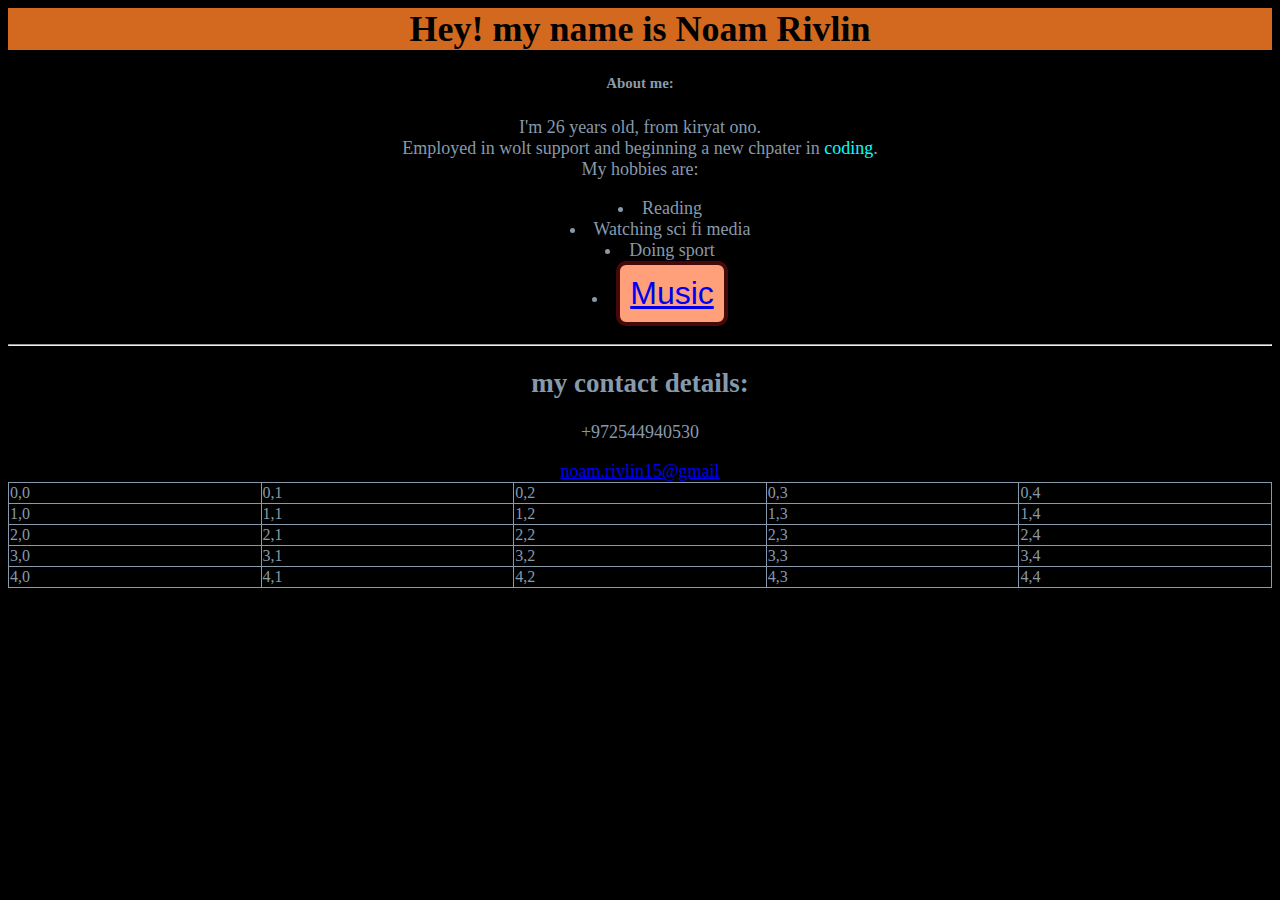
<file: C_ACADEMY/intro/NoamRivlin-intro1-day1+mysite&tasks/index.html>
<html>

<style>

</style>

<head>
    <title>day1 Task</title>
    <link rel="stylesheet" href="css/main.css">

</head>


<body>

    <h1 class="intro">Hey! my name is Noam Rivlin</h1>
    <!-- 
    <div class="face">
        <img class="myFace" src="image/myFace.jpg">
    </div> -->

    <h5>About me:</h5>

    <p> I'm 26 years old, from kiryat ono.<br>
        Employed in wolt support and beginning a new chpater in <span class="coding">coding</span>.<br>
        My hobbies are:
    <ul class="ul">
        <li>Reading</li>
        <li>Watching sci fi media </li>
        <li>Doing sport</li>
        <li><button class="musicButton"><a href="http://everynoise.com/">Music</a></button></li>

    </ul>
    <hr>

    <div class="info">
        </p>
        <h2 class="myContact">my contact details: </h2>
        <p>+972544940530 </p>
        <a href="http://google.com">noam.rivlin15@gmail</a>
    </div>


    <table class="tableTaskDay2">
        <tr>
            <td> 0,0 </td>
            <td> 0,1 </td>
            <td> 0,2 </td>
            <td> 0,3 </td>
            <td> 0,4 </td>
        </tr>
        <tr>
            <td> 1,0 </td>
            <td> 1,1 </td>
            <td> 1,2 </td>
            <td> 1,3 </td>
            <td> 1,4 </td>
        </tr>
        <tr>
            <td> 2,0 </td>
            <td> 2,1 </td>
            <td> 2,2 </td>
            <td> 2,3 </td>
            <td> 2,4 </td>
        </tr>
        <tr>
            <td> 3,0 </td>
            <td> 3,1 </td>
            <td> 3,2 </td>
            <td> 3,3 </td>
            <td> 3,4 </td>
        </tr>
        <tr>
            <td> 4,0 </td>
            <td> 4,1 </td>
            <td> 4,2 </td>
            <td> 4,3 </td>
            <td> 4,4 </td>
        </tr>
    </table>

    <script src="js/day2Task.js"> </script>
</body>

</html>
</file>
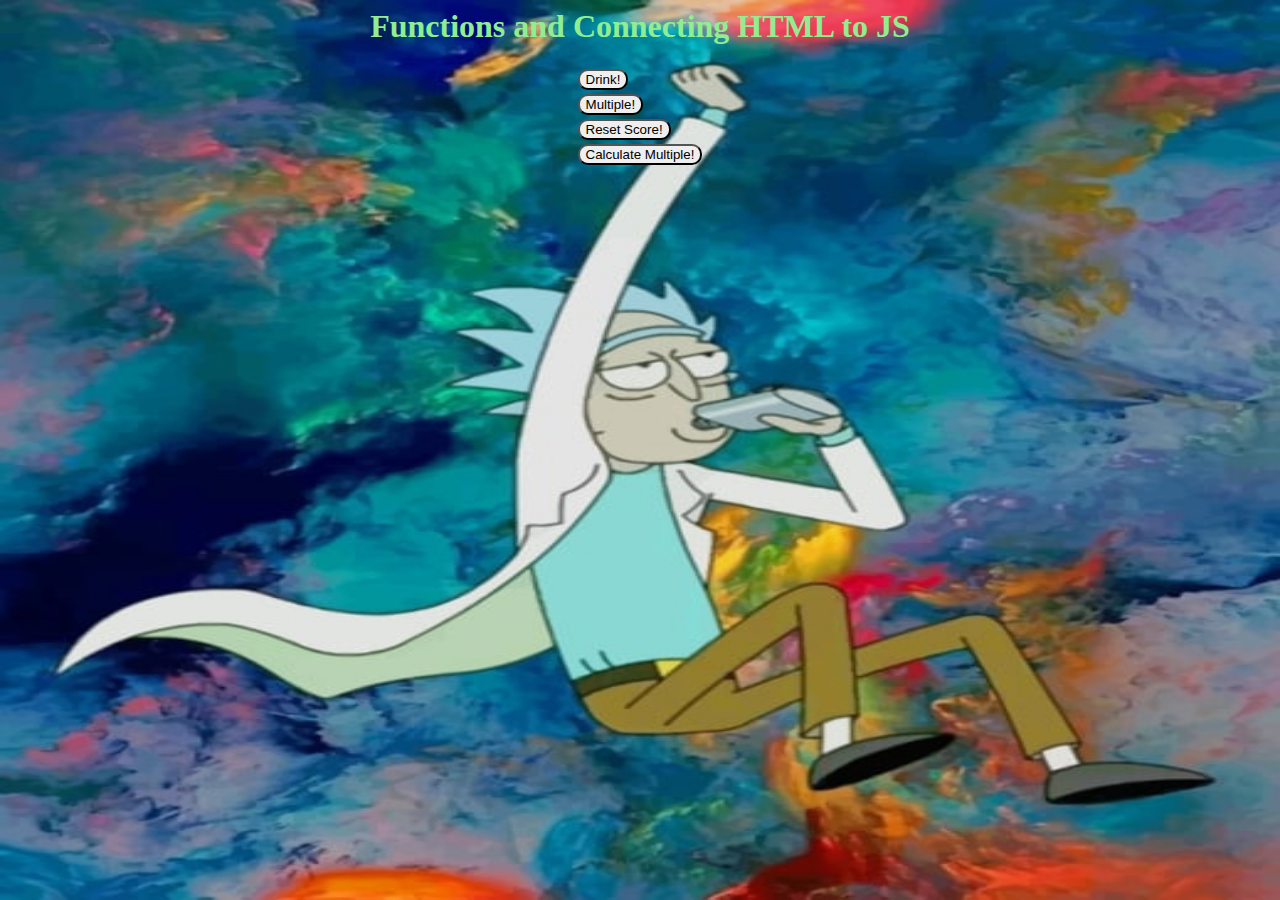
<file: C_ACADEMY/intro/NoamRivlin-intro1-day3/index.html>
<html>


<head>
    <title>Day 3 Task</title>
    <!-- <link rel="stylesheet" href="css/reset.css"> -->
    <link rel="stylesheet" href="css/main.css">
</head>

<body>
    <h1 class="intro"> Functions and Connecting HTML to JS</h1>

    <table>
        <tr>
            <td>
                <button onclick="drink()">Drink!</button>
            </td>
        </tr>

        <tr>
            <td>
                <button onclick="multTen()">Multiple!</button>
            </td>
        </tr>

        <tr>

            <td>
                <button onclick="resetScore()">Reset Score!</button>
            </td>
        </tr>

        <tr>
            <td>
                <button onclick="calculateMult()">Calculate Multiple!</button>
            </td>
        </tr>

    </table>
    <script src="js/day3Task.js">

    </script>

</body>

</html>
</file>
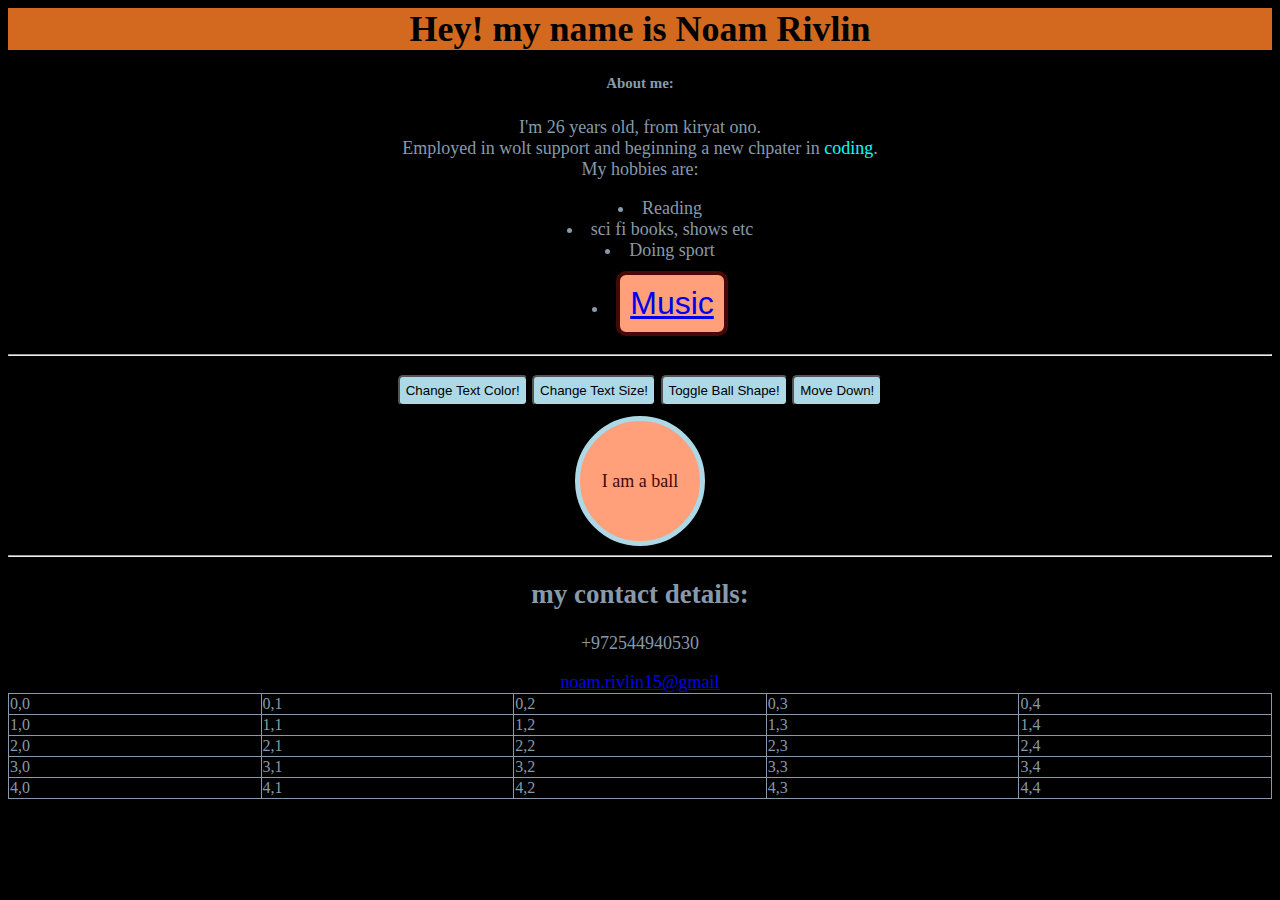
<file: C_ACADEMY/intro/NoamRivlin-intro1-day4/index.html>
<html>

<style>

</style>

<head>
    <title>day1 Task</title>
    <link rel="stylesheet" href="css/main.css">

</head>


<body>

    <h1 class="intro">Hey! my name is Noam Rivlin</h1>
    <!-- 
    <div class="face">
        <img class="myFace" src="image/myFace.jpg">
    </div> -->

    <h5>About me:</h5>

    <p> I'm 26 years old, from kiryat ono.<br>
        Employed in wolt support and beginning a new chpater in <span class="coding">coding</span>.<br>
        My hobbies are:
    <ul class="ul">
        <li>Reading</li>
        <li>sci fi books, shows etc </li>
        <li>Doing sport</li>
        <li><button class="musicButton"><a href="http://everynoise.com/" target="_blank">Music</a></button></li>

    </ul>
    <hr>
    <!-- day4Task -->

    <button onclick="changeTextColor()">Change Text Color!</button>
    <button onclick="changeTextSize()">Change Text Size!</button>
    <button onclick="toggleBallShape()" class="shape-btn">Toggle Ball Shape!</button>
    <button onclick="moveDown()" class="shape-btn">Move Down!</button>

    <div class="ball">
        I am a ball
    </div>
    <hr>


    <div class="info">
        </p>
        <h2 class="myContact">my contact details: </h2>
        <p>+972544940530 </p>
        <a href="http://google.com" target="_blank">noam.rivlin15@gmail</a>
    </div>

    <!-- day2Task -->
    <table class="tableTaskDay2">
        <tr>
            <td> 0,0 </td>
            <td> 0,1 </td>
            <td> 0,2 </td>
            <td> 0,3 </td>
            <td> 0,4 </td>
        </tr>
        <tr>
            <td> 1,0 </td>
            <td> 1,1 </td>
            <td> 1,2 </td>
            <td> 1,3 </td>
            <td> 1,4 </td>
        </tr>
        <tr>
            <td> 2,0 </td>
            <td> 2,1 </td>
            <td> 2,2 </td>
            <td> 2,3 </td>
            <td> 2,4 </td>
        </tr>
        <tr>
            <td> 3,0 </td>
            <td> 3,1 </td>
            <td> 3,2 </td>
            <td> 3,3 </td>
            <td> 3,4 </td>
        </tr>
        <tr>
            <td> 4,0 </td>
            <td> 4,1 </td>
            <td> 4,2 </td>
            <td> 4,3 </td>
            <td> 4,4 </td>
        </tr>
    </table>

    <!-- <script src="js/day2Task.js"> </script> -->
    <script src="js/day4Task.js"> </script>
</body>

</html>
</file>
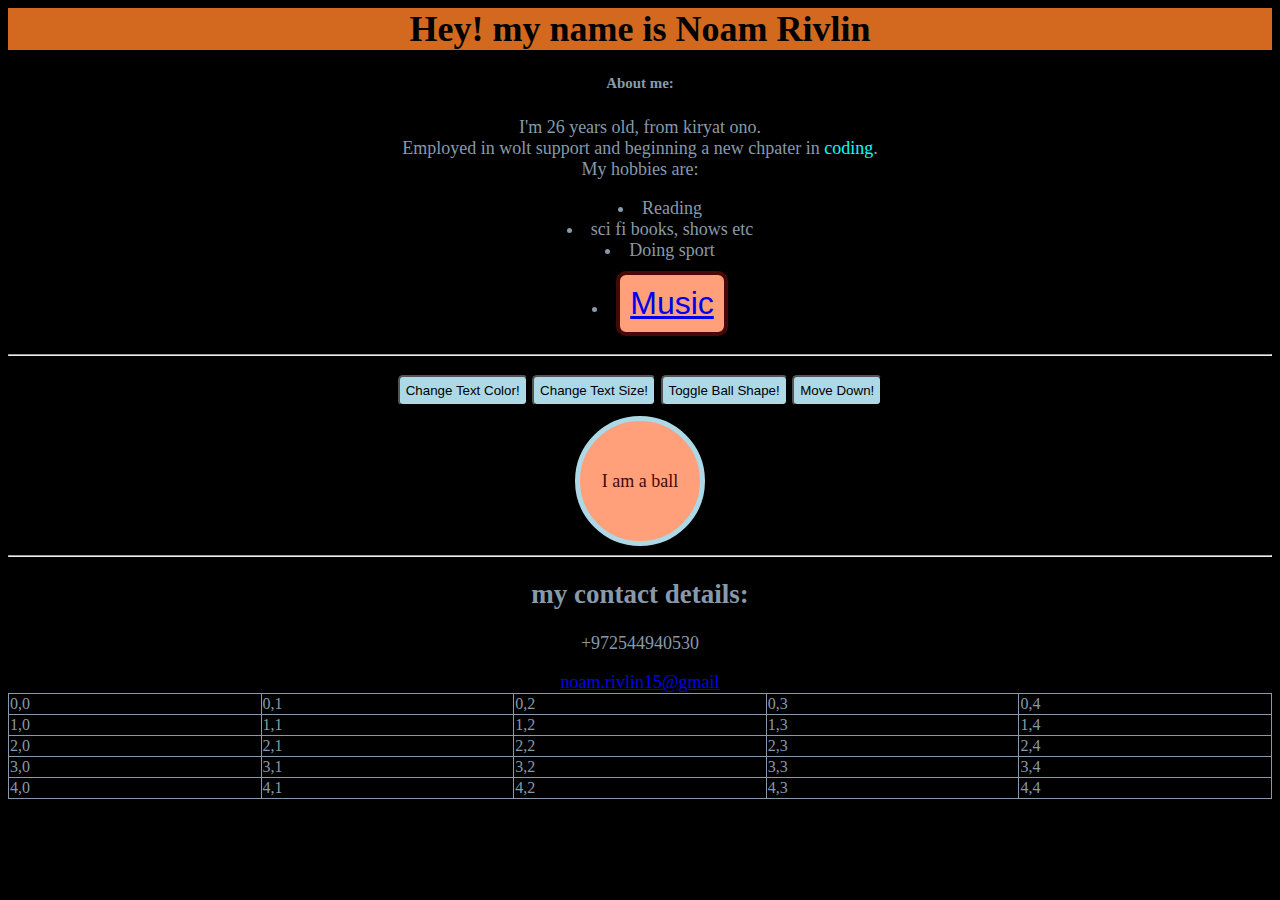
<file: C_ACADEMY/intro/NoamRivlin-intro1-day5/index.html>
<html>

<style>

</style>

<head>
    <title>day1 Task</title>
    <link rel="stylesheet" href="css/main.css">

</head>


<body>

    <h1 class="intro">Hey! my name is Noam Rivlin</h1>
    <!-- 
    <div class="face">
        <img class="myFace" src="image/myFace.jpg">
    </div> -->

    <h5>About me:</h5>

    <p> I'm 26 years old, from kiryat ono.<br>
        Employed in wolt support and beginning a new chpater in <span class="coding">coding</span>.<br>
        My hobbies are:
    <ul class="ul">
        <li>Reading</li>
        <li>sci fi books, shows etc </li>
        <li>Doing sport</li>
        <li><button class="musicButton"><a href="http://everynoise.com/" target="_blank">Music</a></button></li>

    </ul>
    <hr>
    <!-- day4Task -->

    <button onclick="changeTextColor()">Change Text Color!</button>
    <button onclick="changeTextSize()">Change Text Size!</button>
    <button onclick="toggleBallShape()" class="shape-btn">Toggle Ball Shape!</button>
    <button onclick="moveDown()" class="shape-btn">Move Down!</button>

    <div class="ball">
        I am a ball
    </div>
    <hr>


    <div class="info">
        </p>
        <h2 class="myContact">my contact details: </h2>
        <p>+972544940530 </p>
        <a href="http://google.com" target="_blank">noam.rivlin15@gmail</a>
    </div>

    <!-- day2Task -->
    <table class="tableTaskDay2">
        <tr>
            <td> 0,0 </td>
            <td> 0,1 </td>
            <td> 0,2 </td>
            <td> 0,3 </td>
            <td> 0,4 </td>
        </tr>
        <tr>
            <td> 1,0 </td>
            <td> 1,1 </td>
            <td> 1,2 </td>
            <td> 1,3 </td>
            <td> 1,4 </td>
        </tr>
        <tr>
            <td> 2,0 </td>
            <td> 2,1 </td>
            <td> 2,2 </td>
            <td> 2,3 </td>
            <td> 2,4 </td>
        </tr>
        <tr>
            <td> 3,0 </td>
            <td> 3,1 </td>
            <td> 3,2 </td>
            <td> 3,3 </td>
            <td> 3,4 </td>
        </tr>
        <tr>
            <td> 4,0 </td>
            <td> 4,1 </td>
            <td> 4,2 </td>
            <td> 4,3 </td>
            <td> 4,4 </td>
        </tr>
    </table>

    <!-- <script src="js/day2Task.js"> </script> -->
    <!-- <script src="js/day4Task.js"> </script> -->
    <script src="js/day5Task.js"> </script>
</body>

</html>
</file>
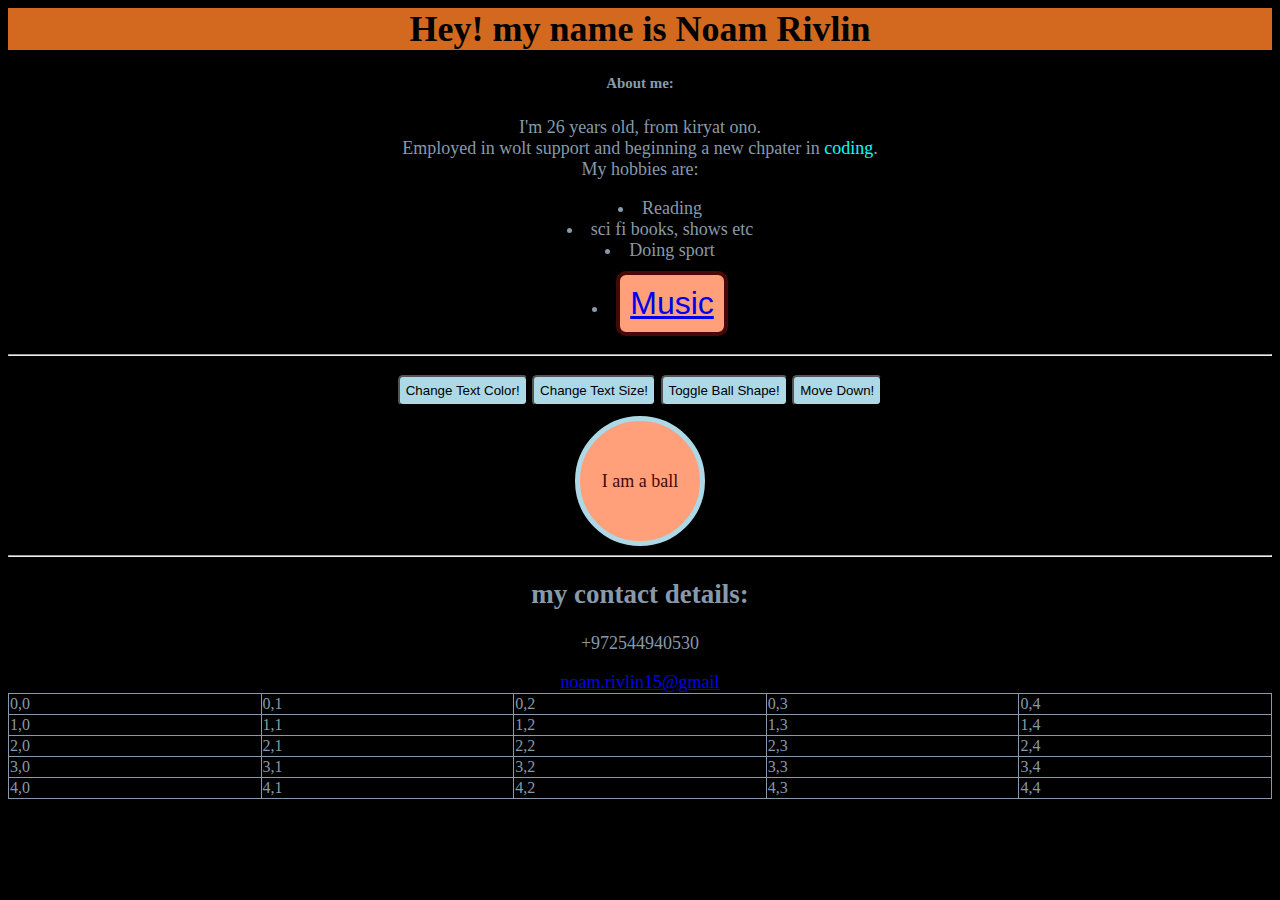
<file: C_ACADEMY/intro/NoamRivlin-intro1-day6/index.html>
<html>

<style>

</style>

<head>
    <title>day1 Task</title>
    <link rel="stylesheet" href="css/main.css">

</head>


<body>

    <h1 class="intro">Hey! my name is Noam Rivlin</h1>
    <!-- 
    <div class="face">
        <img class="myFace" src="image/myFace.jpg">
    </div> -->

    <h5>About me:</h5>

    <p> I'm 26 years old, from kiryat ono.<br>
        Employed in wolt support and beginning a new chpater in <span class="coding">coding</span>.<br>
        My hobbies are:
    <ul class="ul">
        <li>Reading</li>
        <li>sci fi books, shows etc </li>
        <li>Doing sport</li>
        <li><button class="musicButton"><a href="http://everynoise.com/" target="_blank">Music</a></button></li>

    </ul>
    <hr>
    <!-- day4Task -->

    <button onclick="changeTextColor()">Change Text Color!</button>
    <button onclick="changeTextSize()">Change Text Size!</button>
    <button onclick="toggleBallShape()" class="shape-btn">Toggle Ball Shape!</button>
    <button onclick="moveDown()" class="shape-btn">Move Down!</button>

    <div class="ball">
        I am a ball
    </div>
    <hr>


    <div class="info">
        </p>
        <h2 class="myContact">my contact details: </h2>
        <p>+972544940530 </p>
        <a href="http://google.com" target="_blank">noam.rivlin15@gmail</a>
    </div>

    <!-- day2Task -->
    <table class="tableTaskDay2">
        <tr>
            <td> 0,0 </td>
            <td> 0,1 </td>
            <td> 0,2 </td>
            <td> 0,3 </td>
            <td> 0,4 </td>
        </tr>
        <tr>
            <td> 1,0 </td>
            <td> 1,1 </td>
            <td> 1,2 </td>
            <td> 1,3 </td>
            <td> 1,4 </td>
        </tr>
        <tr>
            <td> 2,0 </td>
            <td> 2,1 </td>
            <td> 2,2 </td>
            <td> 2,3 </td>
            <td> 2,4 </td>
        </tr>
        <tr>
            <td> 3,0 </td>
            <td> 3,1 </td>
            <td> 3,2 </td>
            <td> 3,3 </td>
            <td> 3,4 </td>
        </tr>
        <tr>
            <td> 4,0 </td>
            <td> 4,1 </td>
            <td> 4,2 </td>
            <td> 4,3 </td>
            <td> 4,4 </td>
        </tr>
    </table>

    <!-- <script src="js/day2Task.js"> </script> -->
    <!-- <script src="js/day4Task.js"> </script> -->
    <!-- <script src="js/day5Task.js"> </script> -->
    <script src="js/day6Task.js"> </script>
</body>

</html>
</file>
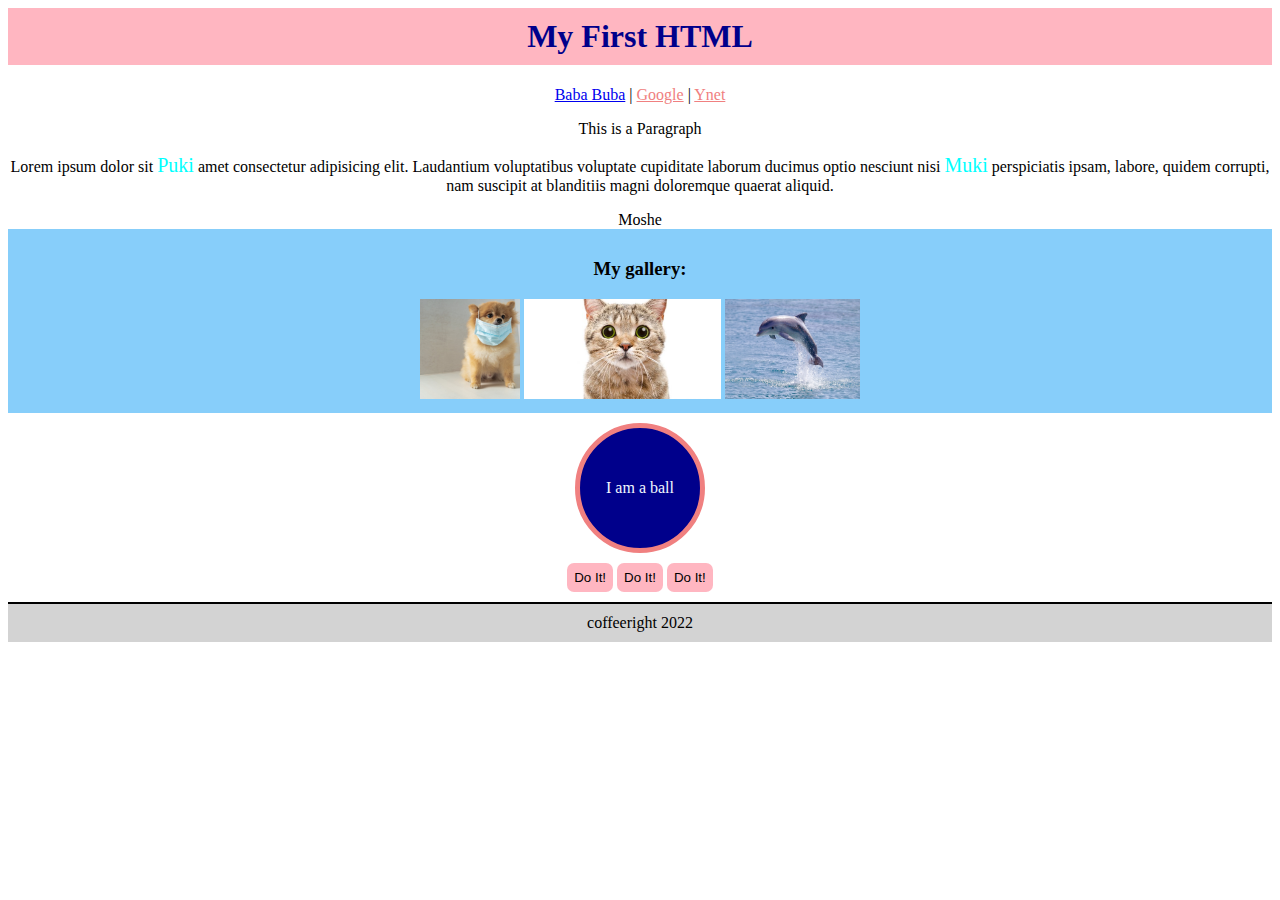
<file: C_ACADEMY/intro/intro1-day2/inClassDay2/index.html>
<html>

<head>
    <link rel="stylesheet" href="css/main.css">
    <title>My WebSite</title>
</head>

<body>
    <!-- Day1 -->
    <h1> My First HTML </h1>
    <!-- <h2> My First HTML </h2>
    <h3> My First HTML </h3> -->

    <a href="http://baba.com"> Baba Buba</a> |
    <a class="nice-link" href="http://google.com"> Google</a> |
    <a class="nice-link" href="http://ynet.co.il"> Ynet</a>

    <p> This is a Paragraph </p>
    <p> Lorem ipsum dolor sit <span>Puki</span> amet consectetur adipisicing elit. Laudantium voluptatibus voluptate
        cupiditate
        laborum
        ducimus optio nesciunt nisi <span>Muki</span> perspiciatis ipsam, labore, quidem corrupti, nam suscipit at
        blanditiis magni
        doloremque quaerat aliquid.
    </p>

    <span>Moshe</span>

    <div class="my-gallery">
        <h3>My gallery:</h3>
        <img src="img/dog.jpg" />
        <img src="img/cat.jpg" />
        <img src="img/dolphin.jpg" />
    </div>

    <div class="ball">
        I am a ball
    </div>

    <button>Do It!</button>
    <button>Do It!</button>
    <button>Do It!</button>

    <div class="footer">
        coffeeright 2022
    </div>

    <!-- Day2 -->
    <script src="js/day2.js"> </script>

</body>

</html>
</file>
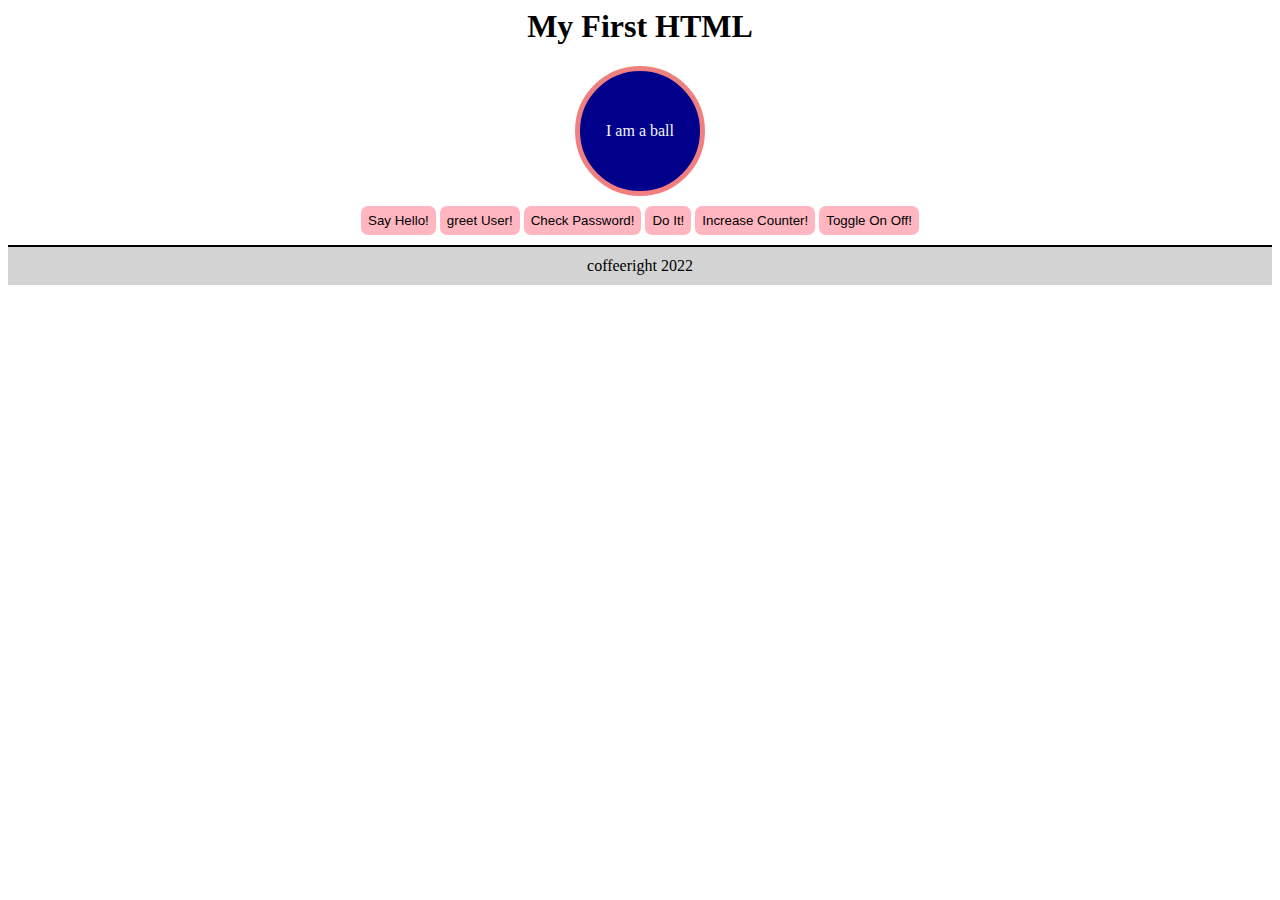
<file: C_ACADEMY/intro/intro1-day3/inClassDay3/index.html>
<html>

<head>
    <link rel="stylesheet" href="css/main.css">
    <title>My WebSite</title>
</head>

<body>
    <!-- Day1 -->
    <h1> My First HTML </h1>
    <!-- <h2> My First HTML </h2>
    <h3> My First HTML </h3> -->

    <!-- <a href="http://baba.com"> Baba Buba</a> |
    <a class="nice-link" href="http://google.com"> Google</a> |
    <a class="nice-link" href="http://ynet.co.il"> Ynet</a>

    <p> This is a Paragraph </p>
    <p> Lorem ipsum dolor sit <span>Puki</span> amet consectetur adipisicing elit. Laudantium voluptatibus voluptate
        cupiditate
        laborum
        ducimus optio nesciunt nisi <span>Muki</span> perspiciatis ipsam, labore, quidem corrupti, nam suscipit at
        blanditiis magni
        doloremque quaerat aliquid.
    </p>

    <span>Moshe</span>

    <div class="my-gallery">
        <h3>My gallery:</h3>
        <img src="img/dog.jpg" />
        <img src="img/cat.jpg" />
        <img src="img/dolphin.jpg" />
    </div> -->

    <div class="ball">
        I am a ball
    </div>

    <!-- Day3 -->
    <button onclick="sayHello()">Say Hello!</button>
    <button onclick="greetUser()">greet User!</button>
    <button onclick="checkPassword()">Check Password!</button>
    <button onclick="doIt()">Do It!</button>
    <button onclick="increaseCounter()">Increase Counter!</button>
    <button onclick="toggleOnOff()">Toggle On Off!</button>

    <div class="footer">
        coffeeright 2022
    </div>

    <!-- Day2 -->
    <!-- <script src="js/day2.js"> </script> -->
    <!-- Day3 -->
    <script src="js/day3.js"> </script>

</body>

</html>
</file>
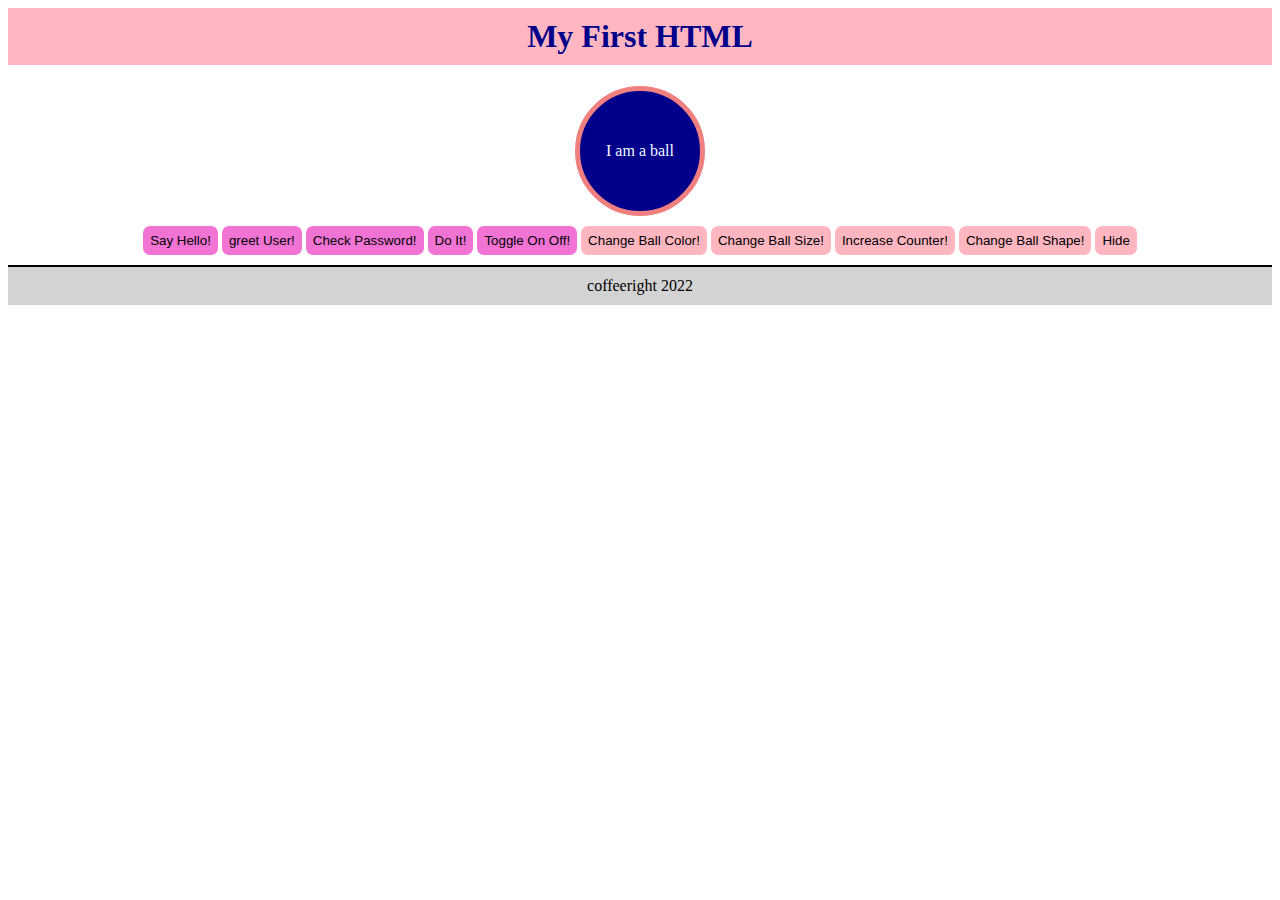
<file: C_ACADEMY/intro/intro1-day4/inClass day4/index.html>
<html>

<head>
    <link rel="stylesheet" href="css/main.css">
    <title>My WebSite</title>
</head>

<body>
    <!-- Day1 -->
    <h1> My First HTML </h1>
    <!-- <h2> My First HTML </h2>
    <h3> My First HTML </h3> -->

    <!-- <a href="http://baba.com"> Baba Buba</a> |
    <a class="nice-link" href="http://google.com"> Google</a> |
    <a class="nice-link" href="http://ynet.co.il"> Ynet</a>

    <p> This is a Paragraph </p>
    <p> Lorem ipsum dolor sit <span>Puki</span> amet consectetur adipisicing elit. Laudantium voluptatibus voluptate
        cupiditate
        laborum
        ducimus optio nesciunt nisi <span>Muki</span> perspiciatis ipsam, labore, quidem corrupti, nam suscipit at
        blanditiis magni
        doloremque quaerat aliquid.
    </p>

    <span>Moshe</span>

    <div class="my-gallery">
        <h3>My gallery:</h3>
        <img src="img/dog.jpg" />
        <img src="img/cat.jpg" />
        <img src="img/dolphin.jpg" />
    </div> -->

    <div class="ball">
        I am a ball
    </div>

    <!-- Day3 -->
    <button onclick="sayHello()" class="day3">Say Hello!</button>
    <button onclick="greetUser()" class="day3">greet User!</button>
    <button onclick="checkPassword()" class="day3">Check Password!</button>
    <button onclick="doIt()" class="day3">Do It!</button>
    <button onclick="toggleOnOff()" class="day3">Toggle On Off!</button>
    <!-- Day4 -->
    <button onclick="changeBallColor()">Change Ball Color!</button>
    <button onclick="changeBallSize()">Change Ball Size!</button>
    <button onclick="increaseCounter()">Increase Counter!</button>
    <button onclick="changeBallShape()">Change Ball Shape!</button>
    <button onclick="toggleVisibility()" class="toggle-btn">Hide</button>

    <div class="footer">
        coffeeright 2022
    </div>

    <!-- Day2 -->
    <!-- <script src="js/day2.js"> </script> -->
    <!-- Day3 -->
    <!-- < <script src="js/day3.js">
        </script> -->
    <!-- Day4 -->
    <script src="js/day4.js"> </script>

</body>

</html>
</file>
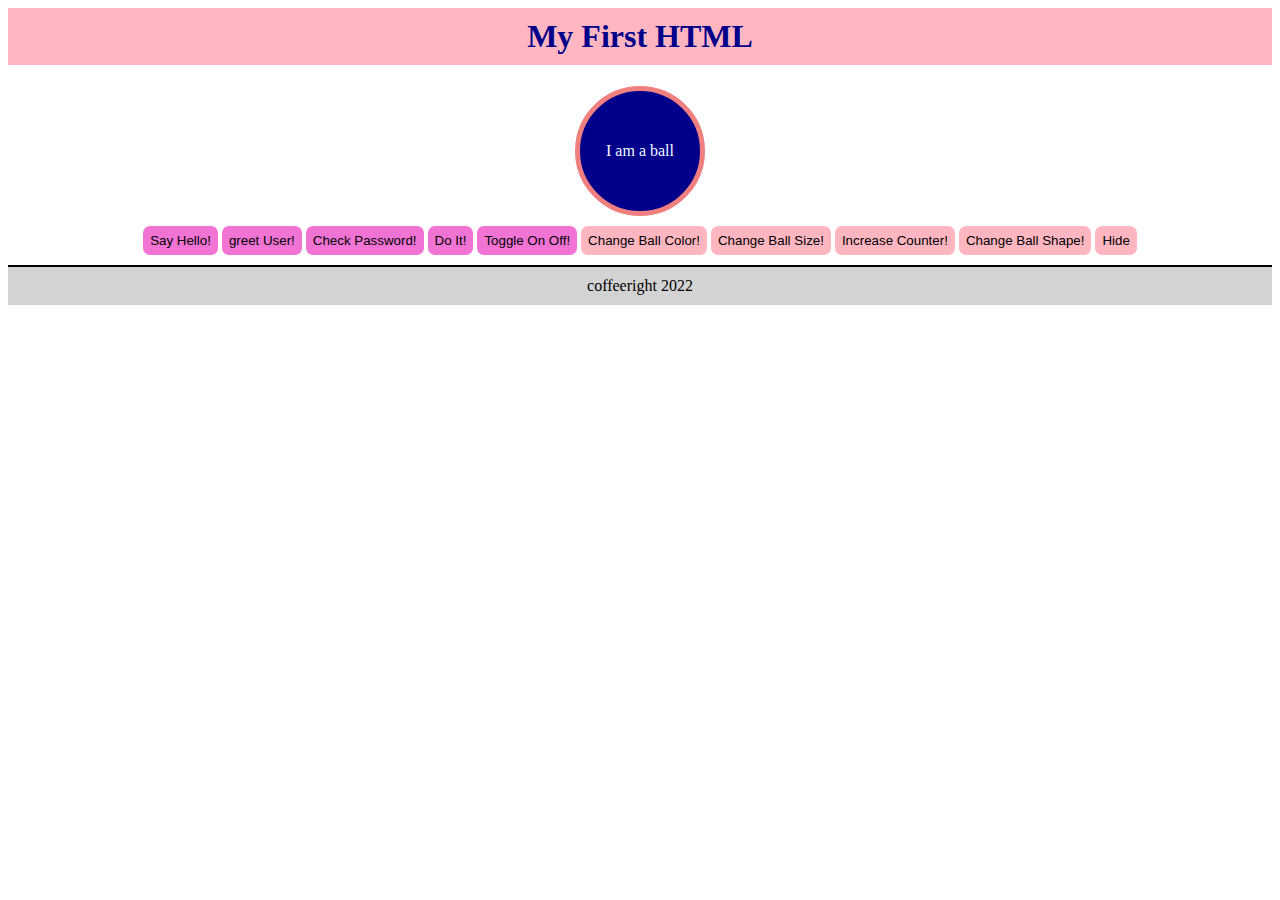
<file: C_ACADEMY/intro/intro1-day5/inClass/index.html>
<html>

<head>
    <link rel="stylesheet" href="css/main.css">
    <title>My WebSite</title>
</head>

<body>
    <!-- Day1 -->
    <h1> My First HTML </h1>
    <!-- <h2> My First HTML </h2>
    <h3> My First HTML </h3> -->

    <!-- <a href="http://baba.com"> Baba Buba</a> |
    <a class="nice-link" href="http://google.com"> Google</a> |
    <a class="nice-link" href="http://ynet.co.il"> Ynet</a>

    <p> This is a Paragraph </p>
    <p> Lorem ipsum dolor sit <span>Puki</span> amet consectetur adipisicing elit. Laudantium voluptatibus voluptate
        cupiditate
        laborum
        ducimus optio nesciunt nisi <span>Muki</span> perspiciatis ipsam, labore, quidem corrupti, nam suscipit at
        blanditiis magni
        doloremque quaerat aliquid.
    </p>

    <span>Moshe</span>

    <div class="my-gallery">
        <h3>My gallery:</h3>
        <img src="img/dog.jpg" />
        <img src="img/cat.jpg" />
        <img src="img/dolphin.jpg" />
    </div> -->

    <div class="ball">
        I am a ball
    </div>

    <!-- Day3 -->
    <button onclick="sayHello()" class="day3">Say Hello!</button>
    <button onclick="greetUser()" class="day3">greet User!</button>
    <button onclick="checkPassword()" class="day3">Check Password!</button>
    <button onclick="doIt()" class="day3">Do It!</button>
    <button onclick="toggleOnOff()" class="day3">Toggle On Off!</button>
    <!-- Day4 -->
    <button onclick="changeBallColor()">Change Ball Color!</button>
    <button onclick="changeBallSize()">Change Ball Size!</button>
    <button onclick="increaseCounter()">Increase Counter!</button>
    <button onclick="changeBallShape()">Change Ball Shape!</button>
    <button onclick="toggleVisibility()" class="toggle-btn">Hide</button>

    <div class="footer">
        coffeeright 2022
    </div>

    <!-- Day2 -->
    <!-- <script src="js/day2.js"> </script> -->
    <!-- Day3 -->
    <!-- <script src="js/day3.js"> </script> -->
    <!-- Day4 -->
    <!-- <script src="js/day4.js"> </script> -->
    <!-- Day5 -->
    <!-- <script src="js/day5.1.js"> </script> -->
    <script src="js/day5.2.js"> </script>

</body>

</html>
</file>
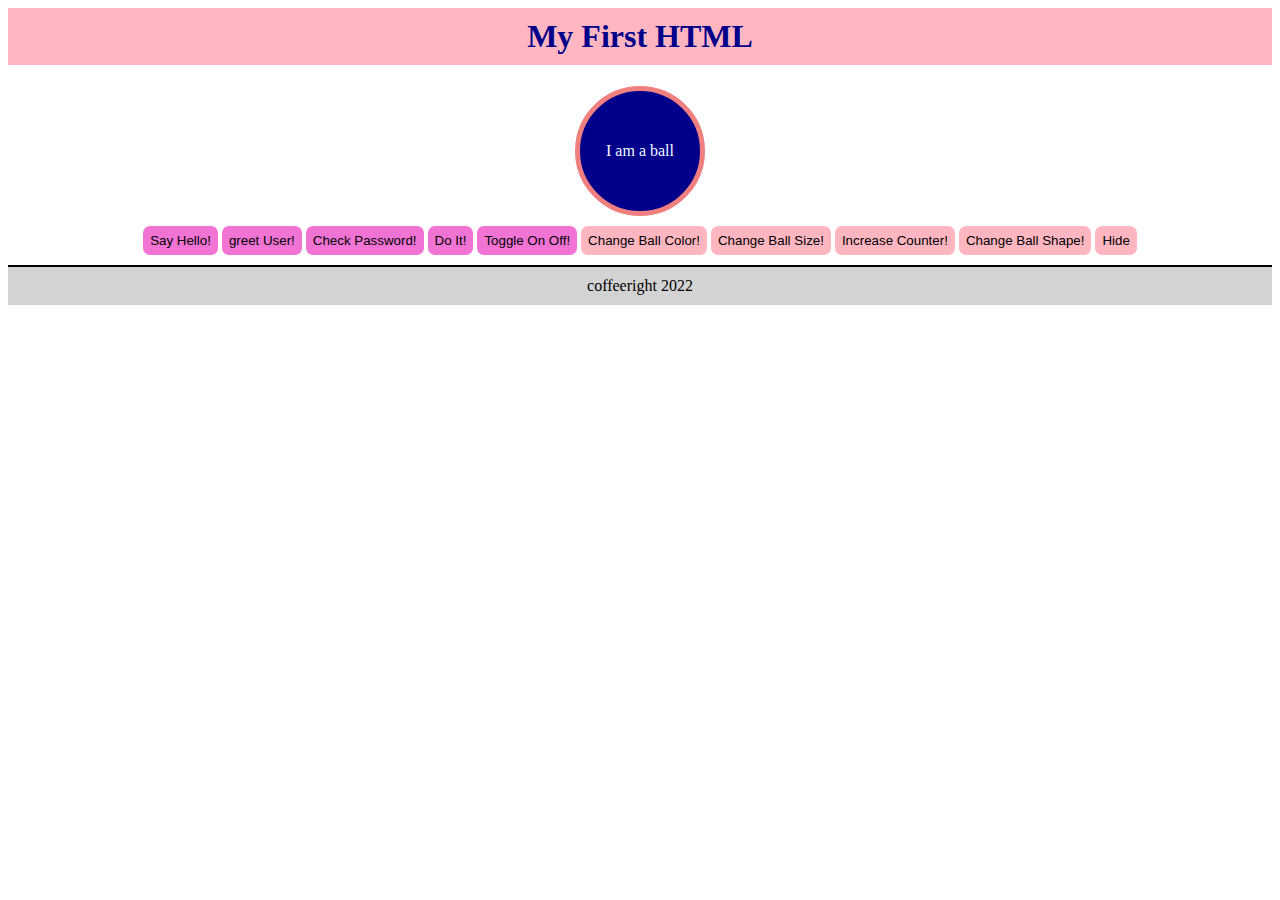
<file: C_ACADEMY/intro/intro1-day6/inClass/index.html>
<html>

<head>
    <link rel="stylesheet" href="css/main.css">
    <title>My WebSite</title>
</head>

<body>
    <!-- Day1 -->
    <h1> My First HTML </h1>
    <!-- <h2> My First HTML </h2>
    <h3> My First HTML </h3> -->

    <!-- <a href="http://baba.com"> Baba Buba</a> |
    <a class="nice-link" href="http://google.com"> Google</a> |
    <a class="nice-link" href="http://ynet.co.il"> Ynet</a>

    <p> This is a Paragraph </p>
    <p> Lorem ipsum dolor sit <span>Puki</span> amet consectetur adipisicing elit. Laudantium voluptatibus voluptate
        cupiditate
        laborum
        ducimus optio nesciunt nisi <span>Muki</span> perspiciatis ipsam, labore, quidem corrupti, nam suscipit at
        blanditiis magni
        doloremque quaerat aliquid.
    </p>

    <span>Moshe</span>

    <div class="my-gallery">
        <h3>My gallery:</h3>
        <img src="img/dog.jpg" />
        <img src="img/cat.jpg" />
        <img src="img/dolphin.jpg" />
    </div> -->

    <div class="ball">
        I am a ball
    </div>

    <!-- Day3 -->
    <button onclick="sayHello()" class="day3">Say Hello!</button>
    <button onclick="greetUser()" class="day3">greet User!</button>
    <button onclick="checkPassword()" class="day3">Check Password!</button>
    <button onclick="doIt()" class="day3">Do It!</button>
    <button onclick="toggleOnOff()" class="day3">Toggle On Off!</button>
    <!-- Day4 -->
    <button onclick="changeBallColor()">Change Ball Color!</button>
    <button onclick="changeBallSize()">Change Ball Size!</button>
    <button onclick="increaseCounter()">Increase Counter!</button>
    <button onclick="changeBallShape()">Change Ball Shape!</button>
    <button onclick="toggleVisibility()" class="toggle-btn">Hide</button>

    <div class="footer">
        coffeeright 2022
    </div>

    <!-- Day2 -->
    <!-- <script src="js/day2.js"> </script> -->
    <!-- Day3 -->
    <!-- <script src="js/day3.js"> </script> -->
    <!-- Day4 -->
    <!-- <script src="js/day4.js"> </script> -->
    <!-- Day5 -->
    <!-- <script src="js/day5.1.js"> </script> -->
    <!-- <script src="js/day5.2.js"> </script> -->
    <!-- Day6 -->
    <script src="js/day6.js"> </script>

</body>

</html>
</file>
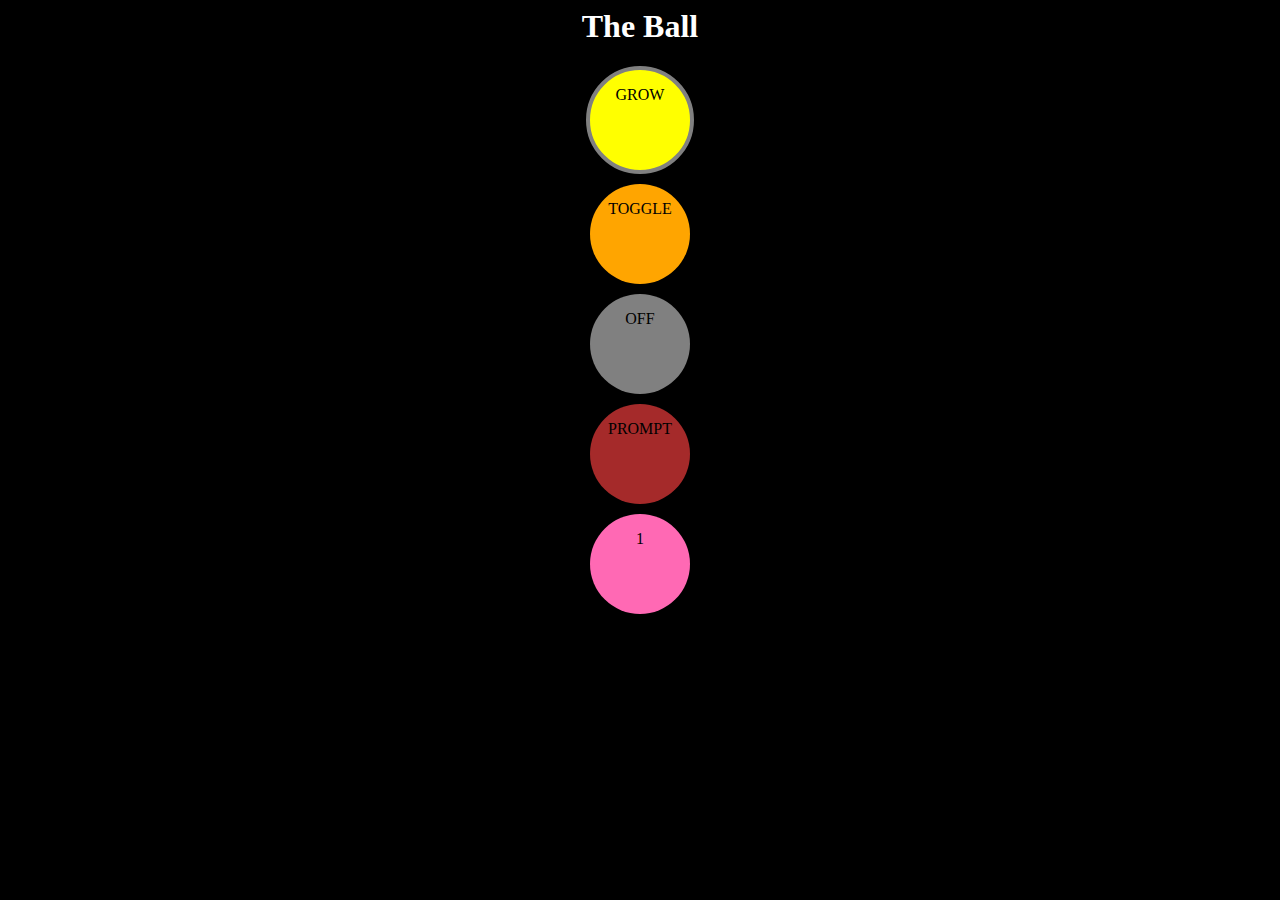
<file: C_ACADEMY/coding acadamy ball test/game1.2.html>
<html>

<head>
    <title>Coding Academy Challenge</title>

    <style>
        body {
            background-color: black;
            text-align: center;
        }

        h1 {
            color: white;
        }

        div {
            width: 100px;
            height: 100px;
            margin: auto;
            margin-bottom: 10px;
            border-radius: 50%;
            transition: 0.3s;
            line-height: 50px;
        }

        .ball1 {
            background-color: yellow;
            border-style: solid;
            border-width: 4px;
            border-color: gray;

        }

        .ball2 {
            background-color: orange;
        }

        .ball3 {
            background-color: gray;
        }

        .ball4 {
            background-color: brown;
        }

        .ball5 {
            background-color: hotpink;
        }
    </style>
</head>

<body>
    <h1>The Ball</h1>

    <div class="ball1" onclick="onBall1Click()">
        GROW
    </div>
    <div class="ball2" onclick="onBall2Click()">
        TOGGLE
    </div>
    <div class="ball3" onclick="onBall3Click()">
        OFF
    </div>
    <div class="ball4" onclick="onBall4Click()">
        PROMPT
    </div>
    <div class="ball5" onclick="onBall5Click()">
        1
    </div>

    <script>

        var ball1Size = 100;
        var ball2Size = 100;
        var ball2SizeStep = 50;
        var toAdd = true;
        var toOn = true;
        var ball5Num = 1;

        function onBall1Click() {
            if (ball5Num !== 2) {

                var ball1 = document.querySelector('.ball1');
                ball1Size = ball1Size + 50;


                if (ball1Size > 400) {
                    ball1Size = 100;
                }

                ball1.innerText = ball1Size;
                ball1.style.width = ball1Size;
                ball1.style.height = ball1Size;

                if (ball1Size == 250) {
                    ball1.style.color = 'orange'
                } else {
                    ball1.style.color = 'black'
                }

                if (ball1Size == 400) {
                    ball1.style.backgroundColor = 'red';
                } else {
                    ball1.style.backgroundColor = 'yellow';

                }
            }


        }
        function onBall2Click() {
            if (ball5Num !== 1) {


                var ball = document.querySelector('.ball2');
                ball2Size = ball2Size + ball2SizeStep;

                if (ball2Size == 100) {
                    // toAdd = true;
                    ball2SizeStep = 50
                }

                if (ball2Size == 400) {
                    // toAdd = false;
                    ball2SizeStep = -50
                }

                // if (toAdd) {
                //     ball2Size = ball2Size + ball2SizeStep;
                // } else {
                //     ball2Size = ball2Size - ball2SizeStep;
                // }

                ball.innerText = ball2Size;
                ball.style.width = ball2Size;
                ball.style.height = ball2Size;
            }
        }
        function onBall3Click() {
            var ball = document.querySelector('.ball3');
            if (toOn == true) {
                ball.innerText = 'ON';
                ball.style.backgroundColor = 'yellow';
                toOn = false
            } else {
                ball.innerText = 'OFF';
                ball.style.backgroundColor = 'gray';
                toOn = true;
            }

            // if (toOn) {
            //     toOn = false;
            // } else {
            //     toOn = true;
            // }

        }
        function onBall4Click() {
            if (!toOn) {
                var ball = document.querySelector('.ball4');
                var ballSize = prompt('size of ball?');

                if (ballSize >= 1000) {
                    alert('ball size too big')
                } else {
                    ball.innerText = ballSize
                    ball.style.width = ballSize;
                    ball.style.height = ballSize;
                }
            }
        }
        function onBall5Click() {
            var ball = document.querySelector('.ball5');
            ball5Num = ball5Num + 1;
            if (ball5Num > 3) {
                ball5Num = 1
            }


            ball.innerText = ball5Num;
        }



    </script>
</body>

</html>
</file>
<file: C_ACADEMY/intro/NoamRivlin-intro1-day1+mysite&tasks/css/main.css>
body {
    font-size: large;
    text-align: center;
    background-color: black;
    color: rgb(135, 154, 171);


}

.myFace {

    height: 300px;
    margin: -130px 0px 0px 0px;


}

.face:hover {
    background-color: rgb(71, 63, 49);
}

.face {
    border-radius: 10px;
    border: 5px solid black;
    overflow: hidden;

}

.intro {
    background-color: chocolate;
    color: black;
}

.coding {
    color: aqua;
}

.ul {
    list-style-position: inside;
}

.musicButton {
    font-size: xx-large;
    background-color: lightsalmon;
    border-radius: 10px;
    border: 4px solid rgb(70, 8, 8);
    transition-duration: 0.3s;
    padding: 10px;
}

.musicButton:hover {
    border-color: blueviolet;


}

.info {

    padding: 0px;
    margin-top: 10px;
}


.tableTaskDay2 td {
    border: 1px solid;
}

table {
    width: 100%;
    border-collapse: collapse;
}
</file>
<file: C_ACADEMY/intro/NoamRivlin-intro1-day3/css/main.css>
body {
    background-image: url(../image/Drunk-rick-sanchez-paint-by-number.jpg);
    background-size: 100% 100%;
    text-align: center;

}

.intro {
    color: lightgreen;
}

table {
    margin: auto;
}


button:hover {
    background-color: lightsalmon;
    border: 4px solid rgb(70, 8, 8);
    transition-duration: 0.1s;
    color: blue;
}

button {
    border-radius: 10px;
}
</file>
<file: C_ACADEMY/intro/NoamRivlin-intro1-day4/css/main.css>
body {
    font-size: large;
    text-align: center;
    background-color: black;
    color: rgb(135, 154, 171);


}

.myFace {

    height: 300px;
    margin: -130px 0px 0px 0px;


}

.face:hover {
    background-color: rgb(71, 63, 49);
}

.face {
    border-radius: 10px;
    border: 5px solid black;
    overflow: hidden;

}

.intro {
    background-color: chocolate;
    color: black;
}

.coding {
    color: aqua;
}

.ul {
    list-style-position: inside;
}

.musicButton {
    font-size: xx-large;
    background-color: lightsalmon;
    border-radius: 10px;
    border: 4px solid rgb(70, 8, 8);
    transition-duration: 0.3s;
    padding: 10px;
}

.musicButton:hover {
    border-color: blueviolet;


}

.ball {
    background-color: lightsalmon;
    color: rgb(70, 8, 8);
    height: 100px;
    width: 100px;
    padding: 10px;
    border: 5px solid lightblue;
    border-radius: 50%;
    margin: auto;
    margin-top: 10px;
    line-height: 100px;
    vertical-align: middle;
}

button {
    border-radius: 5px;
    background-color: lightblue;
    cursor: pointer;
    padding: 6px;
    margin: auto;
    margin-top: 10px
}

.info {

    padding: 0px;
    margin-top: 10px;
}


.tableTaskDay2 td {
    border: 1px solid;
}

table {
    width: 100%;
    border-collapse: collapse;
}
</file>
<file: C_ACADEMY/intro/NoamRivlin-intro1-day5/css/main.css>
body {
    font-size: large;
    text-align: center;
    background-color: black;
    color: rgb(135, 154, 171);


}

.myFace {

    height: 300px;
    margin: -130px 0px 0px 0px;


}

.face:hover {
    background-color: rgb(71, 63, 49);
}

.face {
    border-radius: 10px;
    border: 5px solid black;
    overflow: hidden;

}

.intro {
    background-color: chocolate;
    color: black;
}

.coding {
    color: aqua;
}

.ul {
    list-style-position: inside;
}

.musicButton {
    font-size: xx-large;
    background-color: lightsalmon;
    border-radius: 10px;
    border: 4px solid rgb(70, 8, 8);
    transition-duration: 0.3s;
    padding: 10px;
}

.musicButton:hover {
    border-color: blueviolet;


}

.ball {
    background-color: lightsalmon;
    color: rgb(70, 8, 8);
    height: 100px;
    width: 100px;
    padding: 10px;
    border: 5px solid lightblue;
    border-radius: 50%;
    margin: auto;
    margin-top: 10px;
    line-height: 100px;
    vertical-align: middle;
}

button {
    border-radius: 5px;
    background-color: lightblue;
    cursor: pointer;
    padding: 6px;
    margin: auto;
    margin-top: 10px
}

.info {

    padding: 0px;
    margin-top: 10px;
}


.tableTaskDay2 td {
    border: 1px solid;
}

table {
    width: 100%;
    border-collapse: collapse;
}
</file>
<file: C_ACADEMY/intro/NoamRivlin-intro1-day6/css/main.css>
body {
    font-size: large;
    text-align: center;
    background-color: black;
    color: rgb(135, 154, 171);


}

.myFace {

    height: 300px;
    margin: -130px 0px 0px 0px;


}

.face:hover {
    background-color: rgb(71, 63, 49);
}

.face {
    border-radius: 10px;
    border: 5px solid black;
    overflow: hidden;

}

.intro {
    background-color: chocolate;
    color: black;
}

.coding {
    color: aqua;
}

.ul {
    list-style-position: inside;
}

.musicButton {
    font-size: xx-large;
    background-color: lightsalmon;
    border-radius: 10px;
    border: 4px solid rgb(70, 8, 8);
    transition-duration: 0.3s;
    padding: 10px;
}

.musicButton:hover {
    border-color: blueviolet;


}

.ball {
    background-color: lightsalmon;
    color: rgb(70, 8, 8);
    height: 100px;
    width: 100px;
    padding: 10px;
    border: 5px solid lightblue;
    border-radius: 50%;
    margin: auto;
    margin-top: 10px;
    line-height: 100px;
    vertical-align: middle;
}

button {
    border-radius: 5px;
    background-color: lightblue;
    cursor: pointer;
    padding: 6px;
    margin: auto;
    margin-top: 10px
}

.info {

    padding: 0px;
    margin-top: 10px;
}


.tableTaskDay2 td {
    border: 1px solid;
}

table {
    width: 100%;
    border-collapse: collapse;
}
</file>
<file: C_ACADEMY/intro/intro1-day2/inClassDay2/css/main.css>
body {
    text-align: center;
}

h1 {
    color: darkblue;
    background-color: lightpink;
    padding: 10px;
}

.nice-link {
    color: lightcoral;
}

p span {
    color: aqua;
    font-size: 20px;
}

img {
    height: 100px;
}

.my-gallery {
    background-color: lightskyblue;
    padding: 10px;
}

.ball {
    background-color: darkblue;
    color: aliceblue;
    height: 100px;
    width: 100px;
    padding: 10px;
    border: 5px solid lightcoral;
    margin: auto;
    border-radius: 50%;
    margin-top: 10px;
    line-height: 100px;
    vertical-align: middle;
}

button {
    background-color: lightpink;
    margin-top: 10px;
    border: none;
    padding: 7px;
    border-radius: 7px;
    cursor: pointer;
}

button:hover {
    background-color: rgb(247, 129, 147);
}

.footer {
    background-color: lightgray;
    padding: 10px;
    margin-top: 10px;
    border-top: 2px solid black;
}
</file>
<file: C_ACADEMY/intro/intro1-day3/inClassDay3/css/main.css>
body {
    text-align: center;
}

background-color {
    color: rgb(222, 69, 69)
}

;

h1 {
    color: darkblue;
    background-color: lightpink;
    padding: 10px;
}

.nice-link {
    color: lightcoral;
}

p span {
    color: aqua;
    font-size: 20px;
}

img {
    height: 100px;
}

.my-gallery {
    background-color: lightskyblue;
    padding: 10px;
}

.ball {
    background-color: darkblue;
    color: aliceblue;
    height: 100px;
    width: 100px;
    padding: 10px;
    border: 5px solid lightcoral;
    margin: auto;
    border-radius: 50%;
    margin-top: 10px;
    line-height: 100px;
    vertical-align: middle;
}

button {
    background-color: lightpink;
    margin-top: 10px;
    border: none;
    padding: 7px;
    border-radius: 7px;
    cursor: pointer;
}

button:hover {
    background-color: rgb(247, 129, 147);
}

.footer {
    background-color: lightgray;
    padding: 10px;
    margin-top: 10px;
    border-top: 2px solid black;
}
</file>
<file: C_ACADEMY/intro/intro1-day4/inClass day4/css/main.css>
body {
    text-align: center;
}

h1 {
    color: darkblue;
    background-color: lightpink;
    padding: 10px;
}

.nice-link {
    color: lightcoral;
}

p span {
    color: aqua;
    font-size: 20px;
}

img {
    height: 100px;
}

.my-gallery {
    background-color: lightskyblue;
    padding: 10px;
}

.ball {
    background-color: darkblue;
    color: aliceblue;
    height: 100px;
    width: 100px;
    padding: 10px;
    border: 5px solid lightcoral;
    margin: auto;
    border-radius: 50%;
    margin-top: 10px;
    line-height: 100px;
    vertical-align: middle;
}

button {
    background-color: lightpink;
    margin-top: 10px;
    border: none;
    padding: 7px;
    border-radius: 7px;
    cursor: pointer;
}

.day3 {
    background-color: rgb(241, 116, 212);
}

button:hover {
    background-color: rgb(247, 129, 147);
}

.footer {
    background-color: lightgray;
    padding: 10px;
    margin-top: 10px;
    border-top: 2px solid black;
}
</file>
<file: C_ACADEMY/intro/intro1-day5/inClass/css/main.css>
body {
    text-align: center;
}

h1 {
    color: darkblue;
    background-color: lightpink;
    padding: 10px;
}

.nice-link {
    color: lightcoral;
}

p span {
    color: aqua;
    font-size: 20px;
}

img {
    height: 100px;
}

.my-gallery {
    background-color: lightskyblue;
    padding: 10px;
}

.ball {
    background-color: darkblue;
    color: aliceblue;
    height: 100px;
    width: 100px;
    padding: 10px;
    border: 5px solid lightcoral;
    margin: auto;
    border-radius: 50%;
    margin-top: 10px;
    line-height: 100px;
    vertical-align: middle;
}

button {
    background-color: lightpink;
    margin-top: 10px;
    border: none;
    padding: 7px;
    border-radius: 7px;
    cursor: pointer;
}

.day3 {
    background-color: rgb(241, 116, 212);
}

button:hover {
    background-color: rgb(247, 129, 147);
}

.footer {
    background-color: lightgray;
    padding: 10px;
    margin-top: 10px;
    border-top: 2px solid black;
}
</file>
<file: C_ACADEMY/intro/intro1-day6/inClass/css/main.css>
body {
    text-align: center;
}

h1 {
    color: darkblue;
    background-color: lightpink;
    padding: 10px;
}

.nice-link {
    color: lightcoral;
}

p span {
    color: aqua;
    font-size: 20px;
}

img {
    height: 100px;
}

.my-gallery {
    background-color: lightskyblue;
    padding: 10px;
}

.ball {
    background-color: darkblue;
    color: aliceblue;
    height: 100px;
    width: 100px;
    padding: 10px;
    border: 5px solid lightcoral;
    margin: auto;
    border-radius: 50%;
    margin-top: 10px;
    line-height: 100px;
    vertical-align: middle;
}

button {
    background-color: lightpink;
    margin-top: 10px;
    border: none;
    padding: 7px;
    border-radius: 7px;
    cursor: pointer;
}

.day3 {
    background-color: rgb(241, 116, 212);
}

button:hover {
    background-color: rgb(247, 129, 147);
}

.footer {
    background-color: lightgray;
    padding: 10px;
    margin-top: 10px;
    border-top: 2px solid black;
}
</file>
